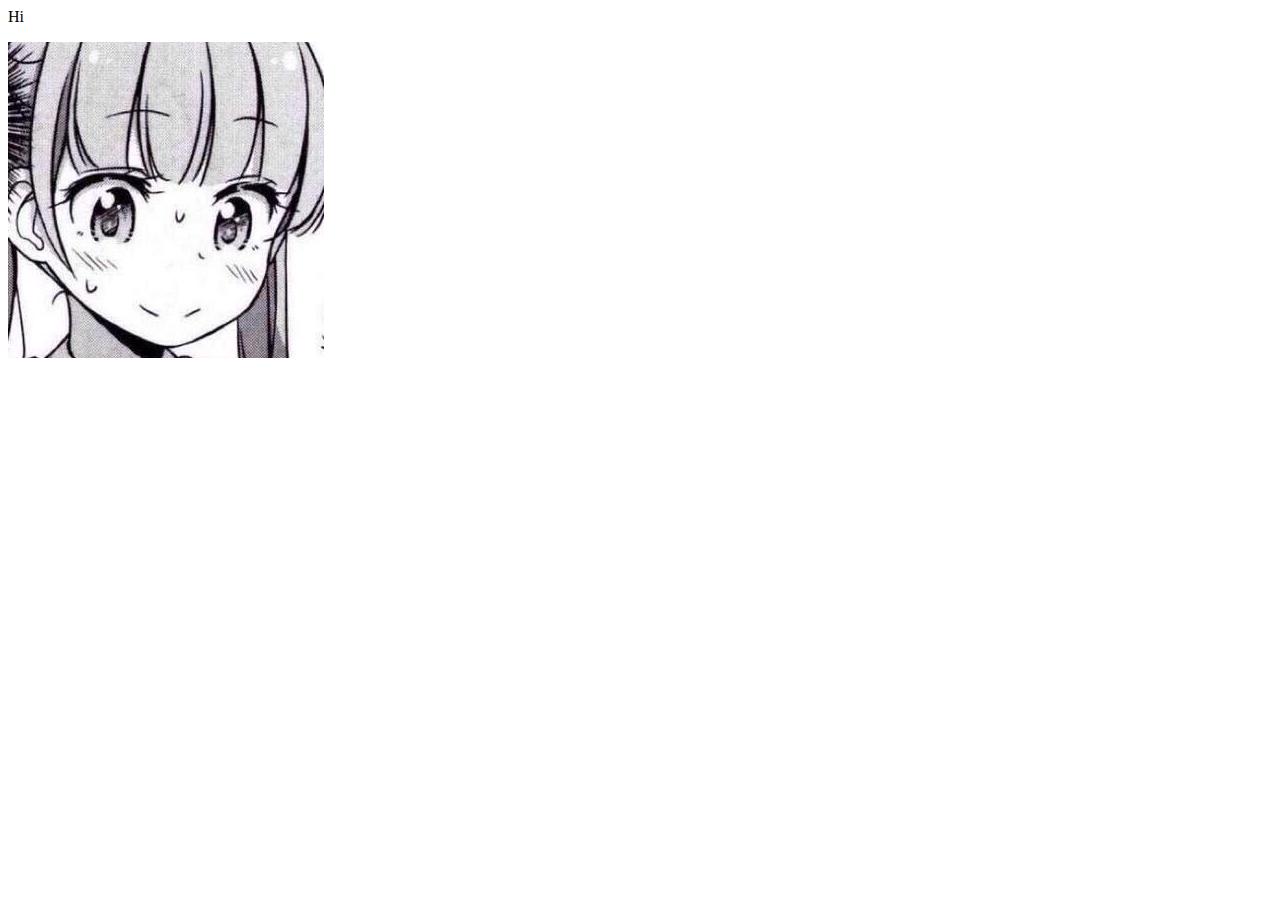
<file: index.html>
<html>
  <body>
    <p>Hi</p>
    <img src="282f3618a0050e25328bcedaf80b0266.png">
<?php

$ch = curl_init();
$url="https://api.search.nicovideo.jp/api/v2/snapshot/video/contents/search?q=%E5%88%9D%E9%9F%B3%E3%83%9F%E3%82%AF&targets=title&fields=contentId,title,viewCounter&filters[viewCounter][gte]=10000&_sort=-viewCounter&_offset=0&_limit=3&_context=apiguide";
/* curlオプションを設定する */
curl_setopt($ch, CURLOPT_URL, $url);

/* curlを実行する */
$result= curl_exec($ch);

/* curlセッションを終了する */
curl_close($ch);

echo $result;
?>

  </body>
</html>
</file>
